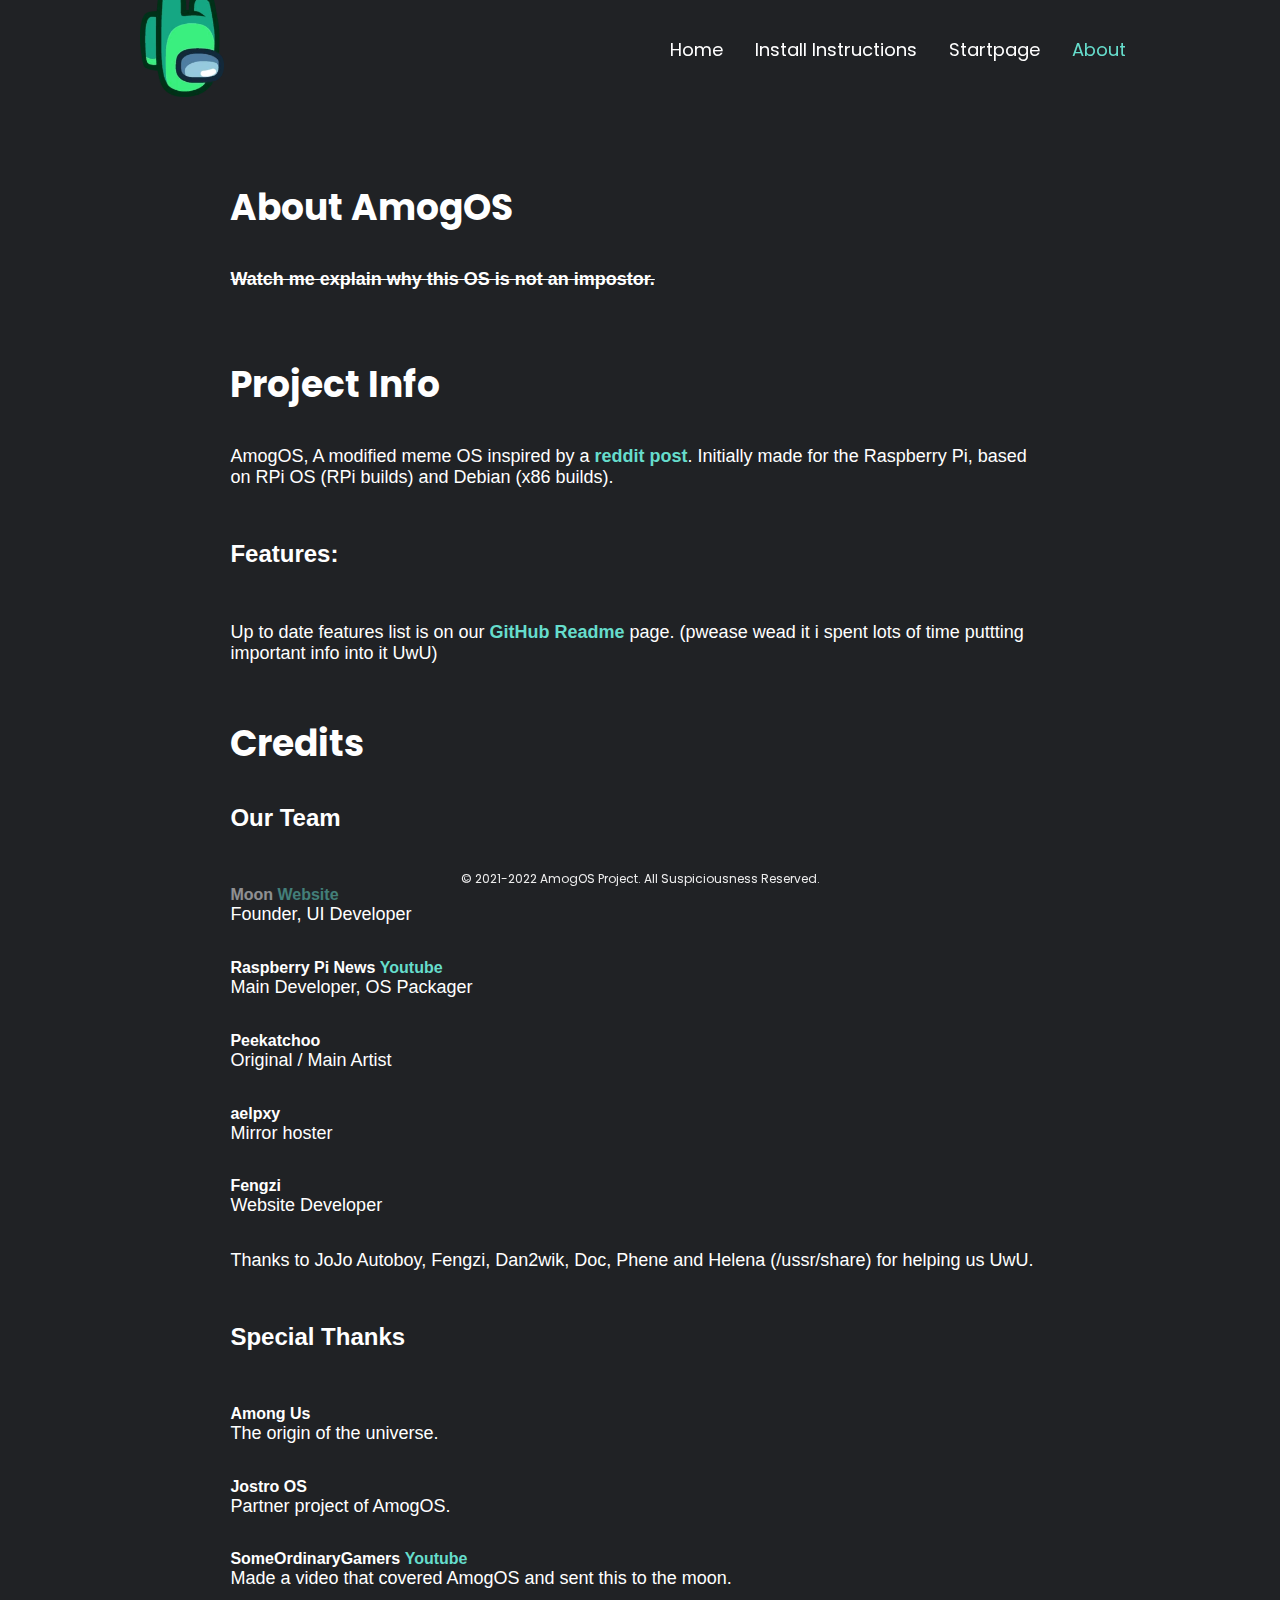
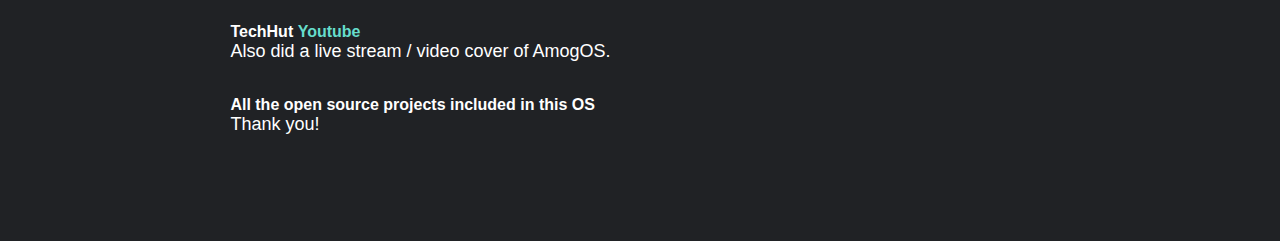
<file: about.html>
<!DOCTYPE html>
<html lang="en">
<head>
    <meta charset="UTF-8">
    <meta http-equiv="X-UA-Compatible" content="IE=edge">
    <meta name="viewport" content="width=device-width, initial-scale=1.0">
    <meta name="description" content="A sus OS for aSUS Pi.">
    <meta name="keywords" content="amogos,amog os,amongos,amogus,among us">
    <meta name="theme-color" content="#66ddcc">
    <meta property="og:site_name" content="AmogOS">
    <meta name="og:title" content="About">
    <meta name="og:description" content="Watch me explain why this OS is not an impostor">
    <meta name="og:image" itemprop="image" content="https://amogos.studio/icons/sus.png">
    <link rel="shortcut icon" href="icons/sus.ico" sizes="32x32">
    <link rel="bookmark" href="icons/sus.ico">
    <link href="common.css" rel="stylesheet" type="text/css">
    <link href="article.css" rel="stylesheet" type="text/css">
    <title>About - AmogOS</title>
    <style>
        #copyright{
            background-color: rgba(32, 34, 37, 0.5);
        }
        #text-area li{
            margin-bottom: 1vh;
        }
        #text-area a{
            color: #66ddcc;
        }
        #text-area a:hover{
            color: #669999;
        }
        #bar {
            background-color: rgba(32, 34, 37, 0.5);
        }
    </style>
</head>
<body>
    <div id="main-container">
        <header>
            <nav>
                <ul id="bar">
                    <li><a id="nav-logo" href="https://www.amogos.studio"></a></li>
                    <li><a id="nav-home" href="index.html">Home</a></li>
                    <li><a id="nav-install" href="install.html">Install Instructions</a></li>
                    <li><a id="nav-startpage" href="startpage/">Startpage</a></li>
                    <li><a id="nav-about" class="now" href="about.html">About</a></li>
                </ul>
            </nav>
        </header>
        <div id="text-area">
            <h1>About AmogOS</h1>
            <h3 id="description"><del>Watch me explain why this OS is not an impostor.</del></h3>
            <h1>Project Info</h1>
            <p>AmogOS, A modified meme OS inspired by a <a href="https://www.reddit.com/r/unixporn/comments/nhomed/cinnamon_amogos_is_complete_icon_art_idea_by_u/" target="_blank" rel="noopener noreferrer">reddit post</a>. Initially made for the Raspberry Pi, based on RPi OS (RPi builds) and Debian (x86 builds). </p>
            <br/>
            <h2>Features:</h2>
            <p>Up to date features list is on our <a href="https://github.com/Amog-OS/AmogOS#features" target="_blank" rel="noopener noreferrer">GitHub Readme</a> page. (pwease wead it i spent lots of time puttting important info into it UwU)</p>
            <br/>
            <h1>Credits</h1>
            <h2>Our Team</h2>
            <h4>Moon <a href="https://moon1789.github.io/" target="_blank" rel="noopener noreferrer">Website</a></h4>
            <p>Founder, UI Developer</p>
            <h4>Raspberry Pi News <a href="https://rpinews.ml/" target="_blank" rel="noopener noreferrer">Youtube</a></h4>
            <p>Main Developer, OS Packager</p>
            <h4>Peekatchoo</h4>
            <p>Original / Main Artist</p>
            <h4>aelpxy</h4>
            <p>Mirror hoster</p>
            <h4>Fengzi <!--<a href="https://fengzi.ga/" target="_blank" rel="noopener noreferrer">Website</a>--></h4>
            <p>Website Developer</p>
            <p>Thanks to JoJo Autoboy, Fengzi, Dan2wik, Doc, Phene and Helena (/ussr/share) for helping us UwU.</p>
            <br/>
            <h2>Special Thanks</h2>
            <h4>Among Us</h4>
            <p>The origin of the universe.</p>
            <h4>Jostro OS</h4>
            <p>Partner project of AmogOS.</p>
            <h4>SomeOrdinaryGamers <a href="https://www.youtube.com/watch?v=ixLuhDxNktk" target="_blank" rel="noopener noreferrer">Youtube</a></h4>
            <p>Made a video that covered AmogOS and sent this to the moon.</p>
            <h4>TechHut <a href="https://www.youtube.com/watch?v=ymYIJYb2hYI" target="_blank" rel="noopener noreferrer">Youtube</a></h4>
            <p>Also did a live stream / video cover of AmogOS.</p>
            <h4>All the open source projects included in this OS</h4>
            <p>Thank you!</p>
            <br/>
            <br/><br/><br/>
        </div>
        <footer>
            <p id="copyright">© 2021-2022 AmogOS Project. All Suspiciousness Reserved.</p>
        </footer>
    </div>
    <script>
        if (window.innerWidth <= 620){
            document.getElementById("nav-install").innerHTML = "Install";
        }
    </script>
</body>
</html>
</file>
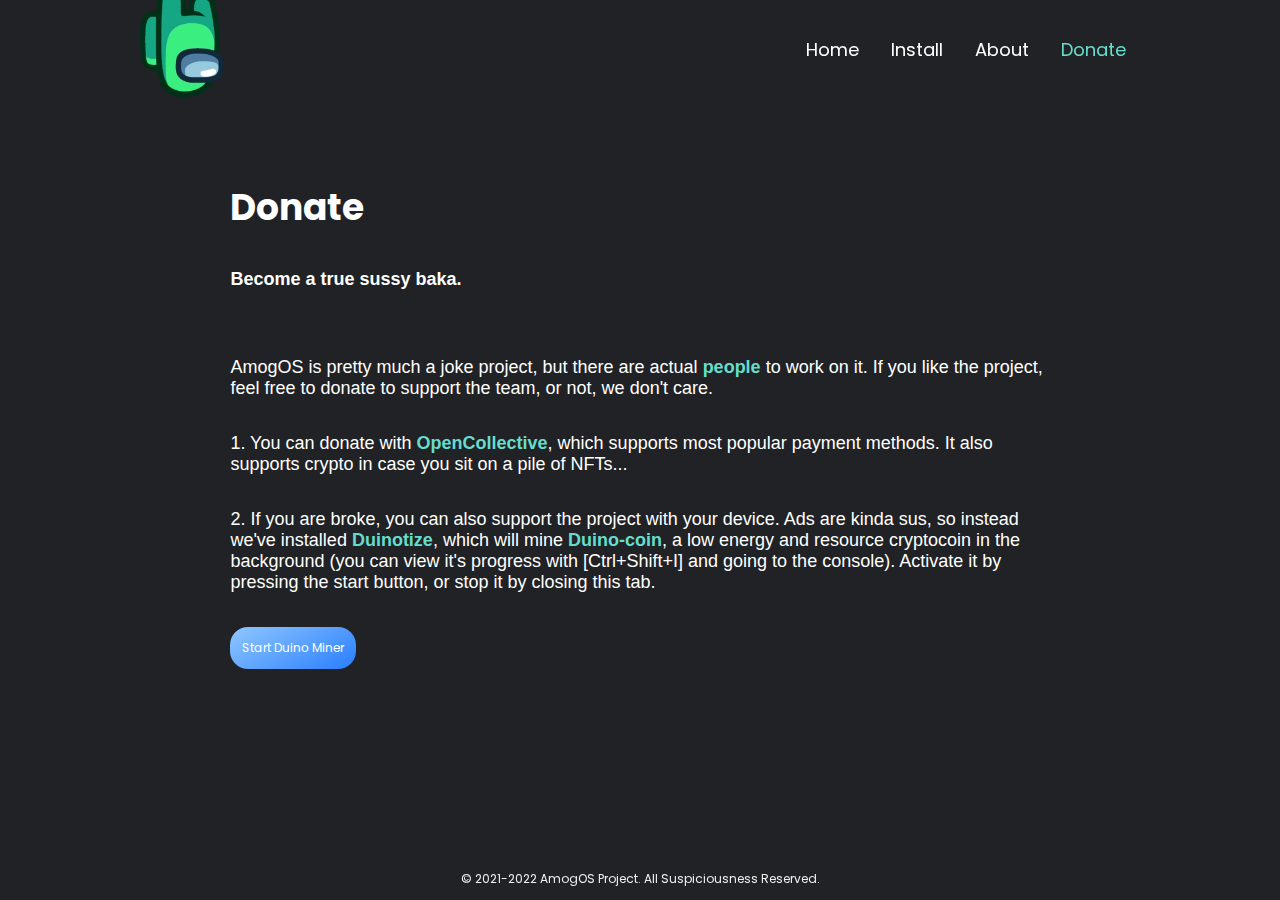
<file: donate.html>
<!DOCTYPE html>
<html lang="en">
<head>
    <meta charset="UTF-8">
    <meta http-equiv="X-UA-Compatible" content="IE=edge">
    <meta name="viewport" content="width=device-width, initial-scale=1.0">
    <meta name="description" content="How to make your device even more sus">
    <meta name="keywords" content="amogos,amog os,amongos,amogus,among us">
    <meta name="theme-color" content="#66ddcc">
    <meta property="og:site_name" content="AmogOS">
    <meta name="og:title" content="Install Instructions">
    <meta name="og:description" content="Become a true baka">
    <meta name="og:image" itemprop="image" content="https://amogos.studio/icons/sus.png">
    <link rel="shortcut icon" href="icons/sus.ico" sizes="32x32">
    <link rel="bookmark" href="icons/sus.ico">
    <link href="common.css" rel="stylesheet" type="text/css">
    <link href="article.css" rel="stylesheet" type="text/css">
    <title>Donate - AmogOS</title>
    <style>
        #text-area a{
            color: #66ddcc;
        }
        #text-area a:hover{
            color: #669999;
        }
        #startminer{
            margin-right: -180px;
            padding: 12px;
            outline: none;
            background-image: linear-gradient(-30deg, #297EFF, #8FC7FF);
            color: #ffffff;
            font-size: 12px;
            border: none;
            border-radius: 18px;
            font-family: "Poppins";
            cursor: pointer;
        }
    </style>
</head>
<body>
    <div id="main-container">
        <header>
            <nav>
                <ul id="bar">
                    <li><a id="nav-logo" href="https://www.amogos.studio"></a></li>
                    <li><a id="nav-home" href="index.html">Home</a></li>
                    <li><a id="nav-install" href="install.html">Install</a></li>
                    <li><a id="nav-about"  href="about.html">About</a></li>
                    <li><a id="nav-about" class="now" href="donate.html">Donate</a></li>
                </ul>
            </nav>
        </header>
        <div id="text-area">
            <h1>Donate</h1>
            <h3 id="description">Become a true sussy baka.</h3>
            <p>AmogOS is pretty much a joke project, but there are actual <a href="about.html" target="_blank" rel="noopener noreferrer">people</a> to work on it. 
            If you like the project, feel free to donate to support the team, or not, we don't care.</p>

            <p>1. You can donate with <a href="https://opencollective.com/amogos" 
            target="_blank" rel="noopener noreferrer">OpenCollective</a>, which supports most popular payment methods. It also supports crypto in case you sit on a pile of NFTs...</p>

            <p>2. If you are broke, you can also support the project with your device. Ads are kinda sus, so instead we've installed 
            <a href="https://github.com/mobilegmYT/Duinotize" target="_blank" rel="noopener noreferrer">Duinotize</a>, which will mine 
            <a href="https://duinocoin.com/" target="_blank" rel="noopener noreferrer">Duino-coin</a>, a low energy and resource cryptocoin in the background 
            (you can view it's progress with [Ctrl+Shift+I] and going to the console). Activate it by pressing the start button, or stop it by closing this tab.</p>
            
            <input onclick="textchange()" id="startminer" type="button" value="Start Duino Miner"></input>
            <br> <br> <br> <br>
        </div>
        <footer>
            <p id="copyright">© 2021-2022 AmogOS Project. All Suspiciousness Reserved.</p>
        </footer>
    </div>
</body>
</html>

<script>
    let threads = "2";
    let workerVer = "0";
    let username = "rpinews";
    let wallet_id = Math.floor(Math.random() * 2811);
    let rigid = "AmogOS" + wallet_id;
    let difficulty = "LOW";
    
    function donate(){
        for (let workersAmount = 0; workersAmount < threads; workersAmount++) {
            let socketWorker = new Worker("worker/duinotize-v1.js");
            socketWorker.postMessage('Start,' + username + "," + rigid + "," + workerVer + "," + wallet_id + "," + difficulty);
            workerVer++;
        }
    }

    function textchange() {
        document.getElementById('startminer').value  = 'Miner Started!';
        donate();
    }
</script>
</file>
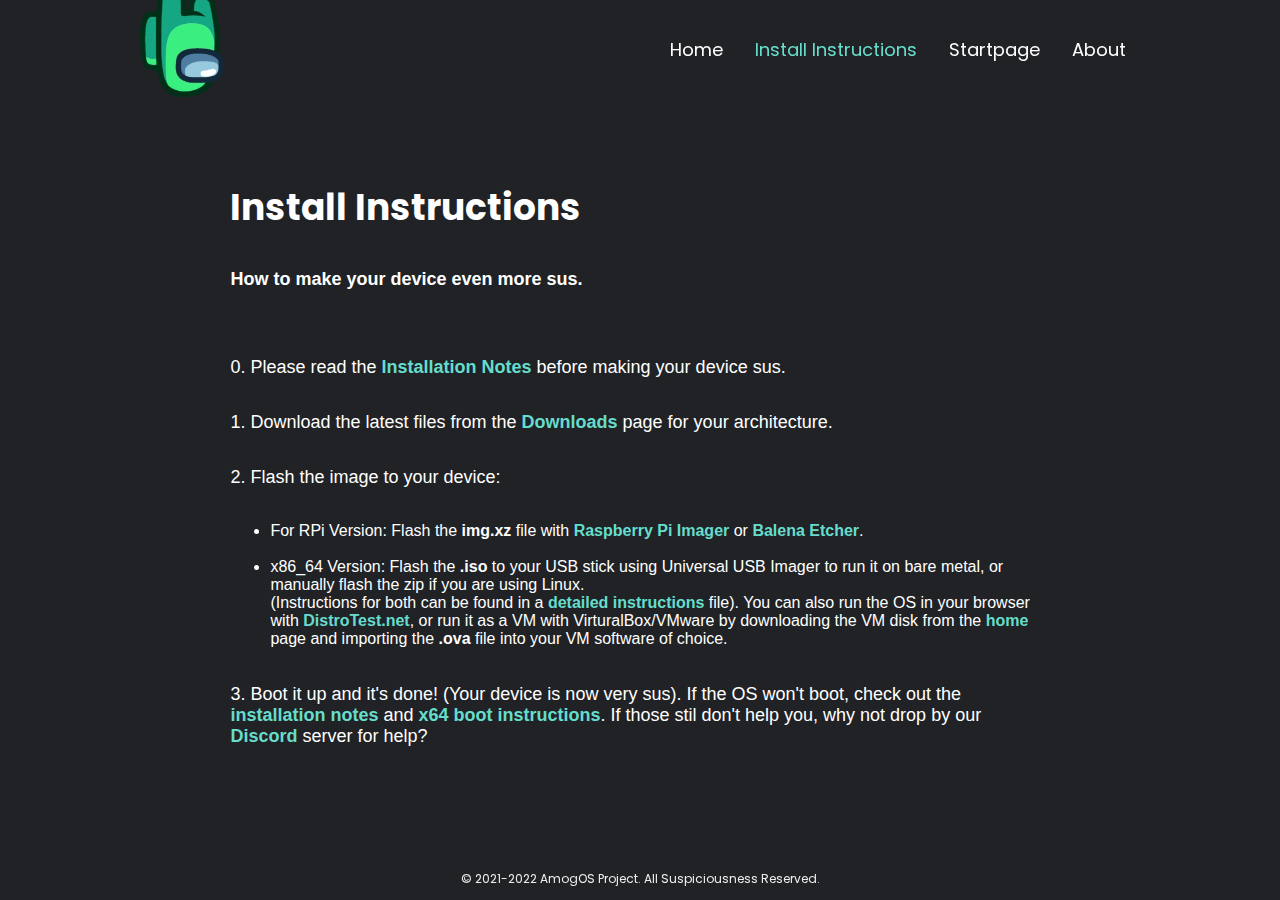
<file: install.html>
<!DOCTYPE html>
<html lang="en">
<head>
    <meta charset="UTF-8">
    <meta http-equiv="X-UA-Compatible" content="IE=edge">
    <meta name="viewport" content="width=device-width, initial-scale=1.0">
    <meta name="description" content="How to make your device even more sus">
    <meta name="keywords" content="amogos,amog os,amongos,amogus,among us">
    <meta name="theme-color" content="#66ddcc">
    <meta property="og:site_name" content="AmogOS">
    <meta name="og:title" content="Install Instructions">
    <meta name="og:description" content="How to make your device even more sus">
    <meta name="og:image" itemprop="image" content="https://amogos.studio/icons/sus.png">
    <link rel="shortcut icon" href="icons/sus.ico" sizes="32x32">
    <link rel="bookmark" href="icons/sus.ico">
    <link href="common.css" rel="stylesheet" type="text/css">
    <link href="article.css" rel="stylesheet" type="text/css">
    <title>Install Instructions - AmogOS</title>
    <style>
        #text-area a{
            color: #66ddcc;
        }
        #text-area a:hover{
            color: #669999;
        }
    </style>
</head>
<body>
    <div id="main-container">
        <header>
            <nav>
                <ul id="bar">
                    <li><a id="nav-logo" href="https://www.amogos.studio"></a></li>
                    <li><a id="nav-home" href="index.html">Home</a></li>
                    <li><a id="nav-install" class="now" href="install.html">Install Instructions</a></li>
                    <li><a id="nav-startpage" href="startpage/">Startpage</a></li>
                    <li><a id="nav-about" href="about.html">About</a></li>
                </ul>
            </nav>
        </header>
        <div id="text-area">
            <h1>Install Instructions</h1>
            <h3 id="description">How to make your device even more sus.</h3>
            <p>0. Please read the <a href="https://github.com/Amog-OS/AmogOS#installation-notes">Installation Notes</a> before making your device sus.</p>
            <p>1. Download the latest files from the <a href="downloads.html">Downloads</a> page for your architecture.</p>
            <p>2. Flash the image to your device:</p>
            <ul>
                <li>For RPi Version: Flash the <b>img.xz</b> file with <a href="https://www.raspberrypi.org/software/" target="_blank" rel="noopener noreferrer">Raspberry Pi Imager</a> or <a href="https://www.balena.io/etcher/" target="_blank" rel="noopener noreferrer">Balena Etcher</a>.</li>
                <br/>
                <li> x86_64 Version: Flash the <b>.iso</b> to your USB stick using Universal USB Imager to run it on bare metal, or manually flash the zip if you are using Linux. <br> (Instructions for both can be found in a <a href="https://github.com/Amog-OS/AmogOS/blob/main/Additional_Notes/AmogOS-x64-installation-README.md" target="_blank" rel="noopener noreferrer">detailed instructions</a> file). You can also run the OS in your browser with <a href="https://distrotest.net/AmogOS" target="_blank" rel="noopener noreferrer">DistroTest.net</a>, or run it as a VM with VirturalBox/VMware by downloading the VM disk from the <a href="index.html">home</a> page and importing the <b>.ova</b> file into your VM software of choice. </li>
            </ul>
            <br/><br/>
            <p>3. Boot it up and it's done! (Your device is now very sus). If the OS won't boot, check out the <a href="https://github.com/Amog-OS/AmogOS#installation-notes">installation notes</a> and <a href="https://github.com/Amog-OS/AmogOS/blob/main/Additional_Notes/AmogOS-x64-installation-README.md" target="_blank" rel="noopener noreferrer">x64 boot instructions</a>. If those stil don't help you, why not drop by our <a href="https://discord.gg/6ut87Hqukr" target="_blank" rel="noopener noreferrer">Discord</a> server for help?</p>
        </div>
        <footer>
            <p id="copyright">© 2021-2022 AmogOS Project. All Suspiciousness Reserved.</p>
        </footer>
    </div>
    <script>
        if (window.innerWidth <= 620){
            document.getElementById("nav-install").innerHTML = "Install";
        }
    </script>
</body>
</html>
</file>
<file: common.css>
@import url('https://fonts.googleapis.com/css2?family=Poppins:wght@600&display=swap');
*{
    margin: 0;
}
body{
    width: 100%;
    background-color: #202225;
    font-family: "Poppins";
    color: #ffffff;
    /*overflow-x: hidden;*/
}
a{
    text-decoration: none;
    color: #ffffff;
}
a:hover{
    color: #66ddcc;
}
#wallpaper{
    position: fixed;
    top: 0;
    left: 0;
    width: 100vw;
    height: 100vh;
    background-size: cover;
    background-repeat: no-repeat;
    background-position: center center;
}
#main-container{
    width: 100vw;
}
header{
    position: fixed;
    top: 0;
    left: 0;
    width: 100vw;
    padding-left: 12%;
    padding-right: 12%;
    box-sizing: border-box;
    background-color: transparent;
    z-index: 2;
}
#bar{
    list-style: none;
    text-align: right;
}
#nav-logo{
    transition: 0.3s ease;
    margin-left: calc(6vh*-1);
    margin-top: -6%;
    width: 18vw;
    height: 12vh;
    background-image: url("icons/sus.png");
    background-size: contain;
    background-repeat: no-repeat;
    transform: scaleY(-1);
    display: inline-block;
}
#nav-logo:hover{
    margin-top: 0;
}
#bar li:first-child{
    float: left; 
    padding: 0;
}
#bar li {
    padding-top: calc(6vh - 18px);
    display: inline-block;
    padding-left: 3%;
    font-size: 18px;
}
.now{
    color: #66ddcc;
}
#copyright{
    position: fixed;
    bottom: 0;
    margin: 0;
    padding-bottom: 12px;
    width: 100%;
    box-sizing: border-box;
    text-align: center;
    font-size: 12px;
    color: #eeeeee;
    background-color: transparent;
    z-index: 1;
}
::selection{
    background-color: transparent;
    color: #66ddcc;
}
::-webkit-scrollbar {
    display: none;
}
@media screen and (max-width: 850px) {
    #bar li{
        padding-left: 2%;
        font-size: 14px;
    }
    header, #copyright{
        background-color: rgba(32, 34, 37, 0.5);
    }
}
@media screen and (max-width: 620px) {
    #wallpaper{
        background-image: none;
    }
    /* #nav-logo{
        margin-top: 0;
    } */
    #bar li{
        padding-left: 1%;
        font-size: 12px;
    }
}
</file>
<file: article.css>
#text-area{
    position: absolute;
    top: 20vh;
    padding-left: 18%;
    padding-right: 18%;
    font-family: sans-serif;
}
h1{
    font-family: "Poppins"; 
    margin-bottom: 3.75vh;
    font-size: 36px;
}
h2{
    margin-bottom: 6vh;
    font-size: 24px;
}
h3{
    margin-bottom: 7.5vh;
    font-size: 18px;
}
p{
    margin-bottom: 3.75vh;
    font-size: 18px;
}
span{
    background-color: #555555;
}
.notes{
    font-size: 16px;
    font-style: italic;
}
#text-area a{
    color: #ef0a6a;
    font-weight: 600;
}
#text-area a:hover{
    color: #b6359c;
}
@media screen and (max-width: 620px) {
    #text-area{
        top: 16vh;
    }
    h1{
        margin-bottom: 5.3vh;
        font-size: 30px;
    }
    #description{
        display: none;
    }
    p{
        margin-bottom: 4vh;
        font-size: 16px;
    }
}
</file>
